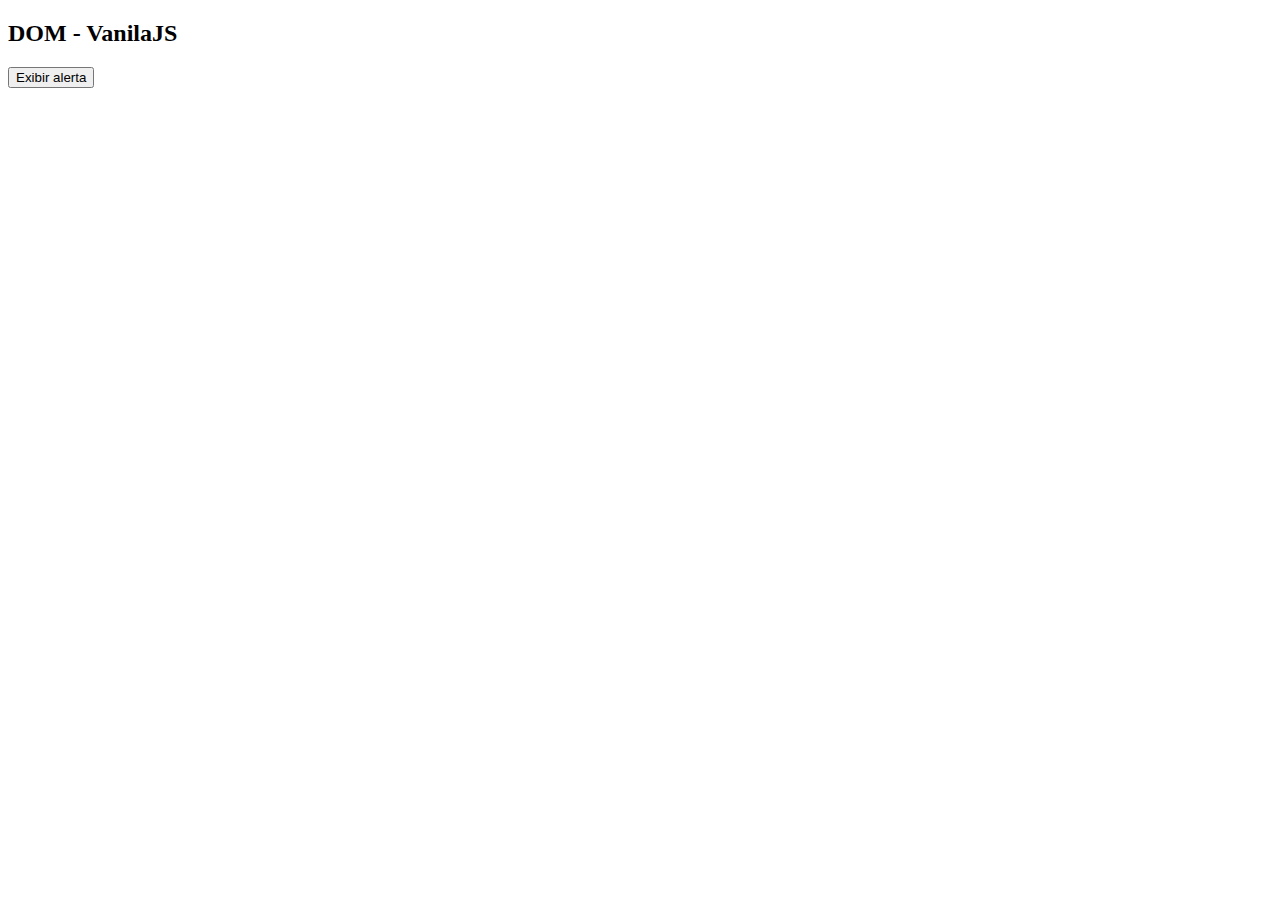
<file: src/style.css/index.html>
<!DOCTYPE html>
<html lang="pt-br">
<head>
    <meta charset="UTF-8">
    <meta http-equiv="X-UA-Compatible" content="IE=edge">
    <meta name="viewport" content="width=device-width, initial-scale=1.0">
    <title>Revisão DOM - JSVanila</title>
</head>
<body>
    <div>
        <h2>DOM - VanilaJS</h2>
    </div>
    <button onclick="exibirAlerta()">Exibir alerta</button>
    <script src="/src/regras/map.js"></script>
</body>
</html>
</file>
